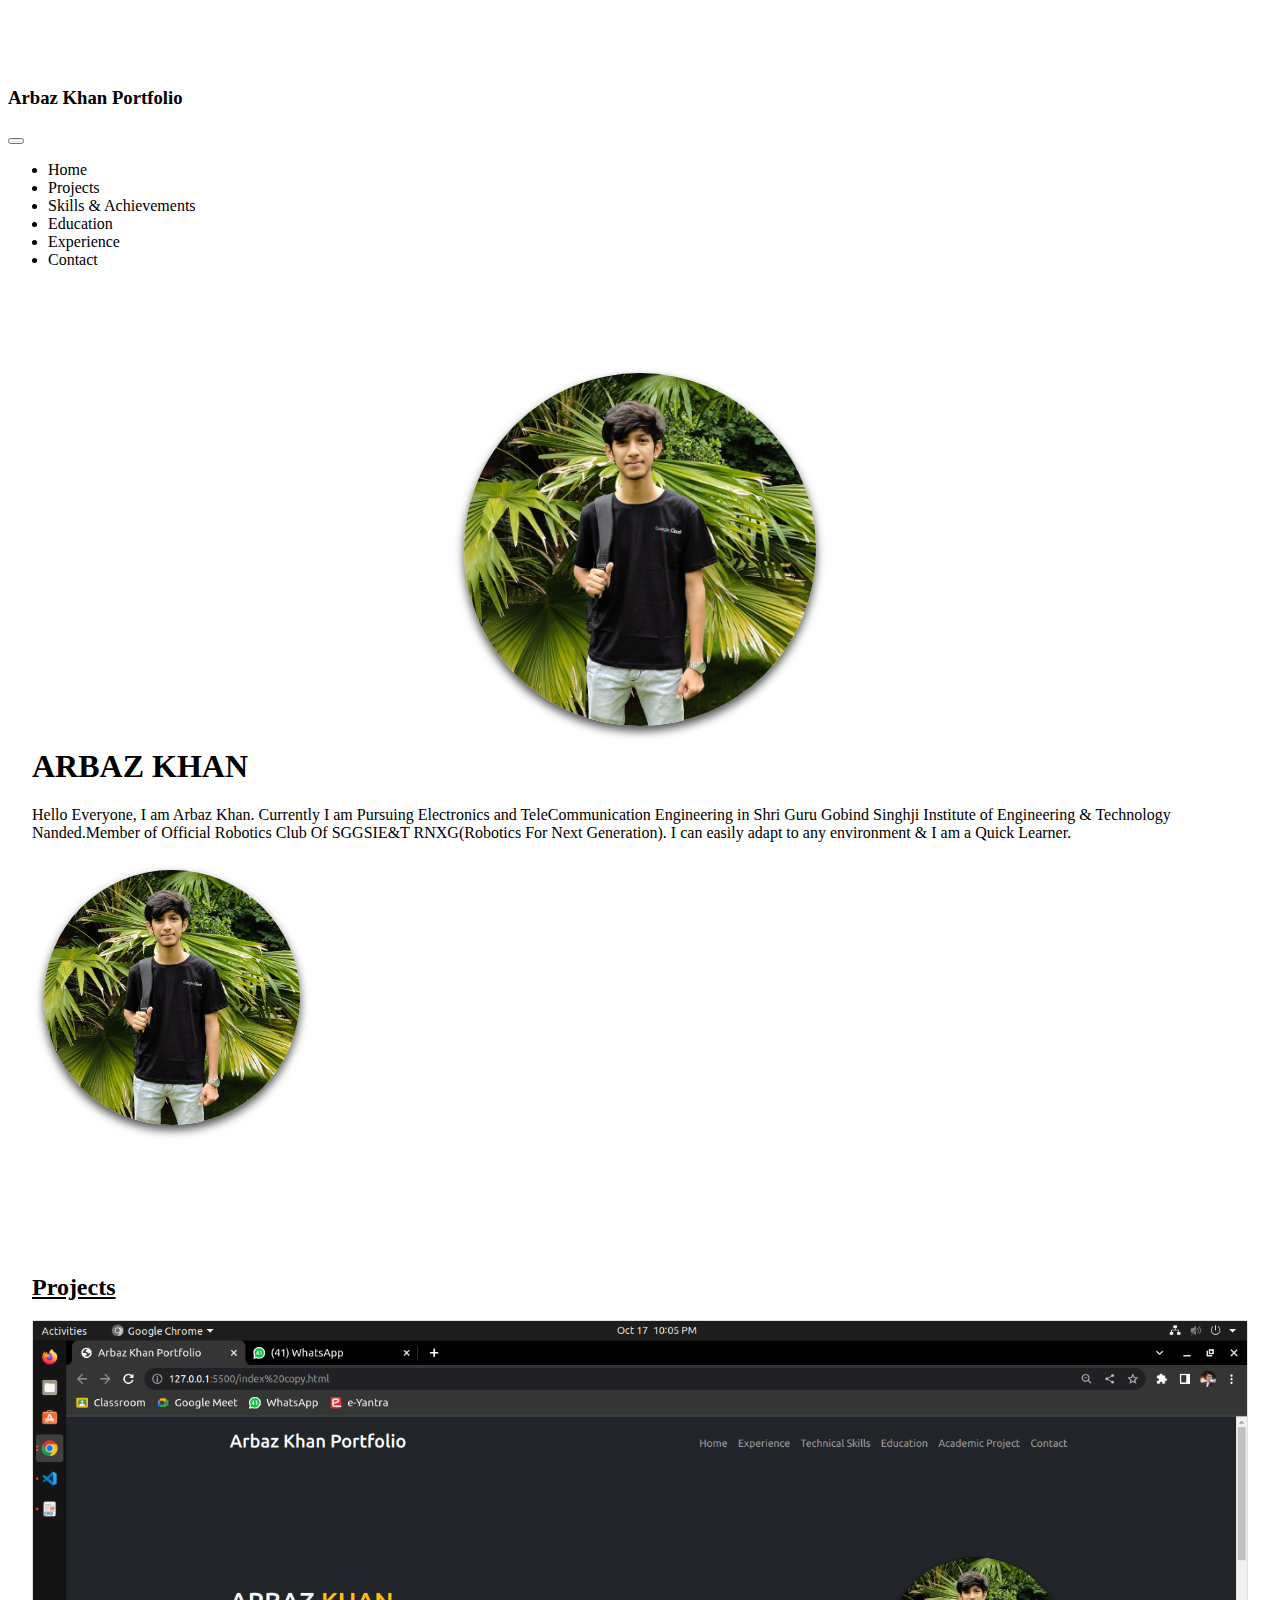
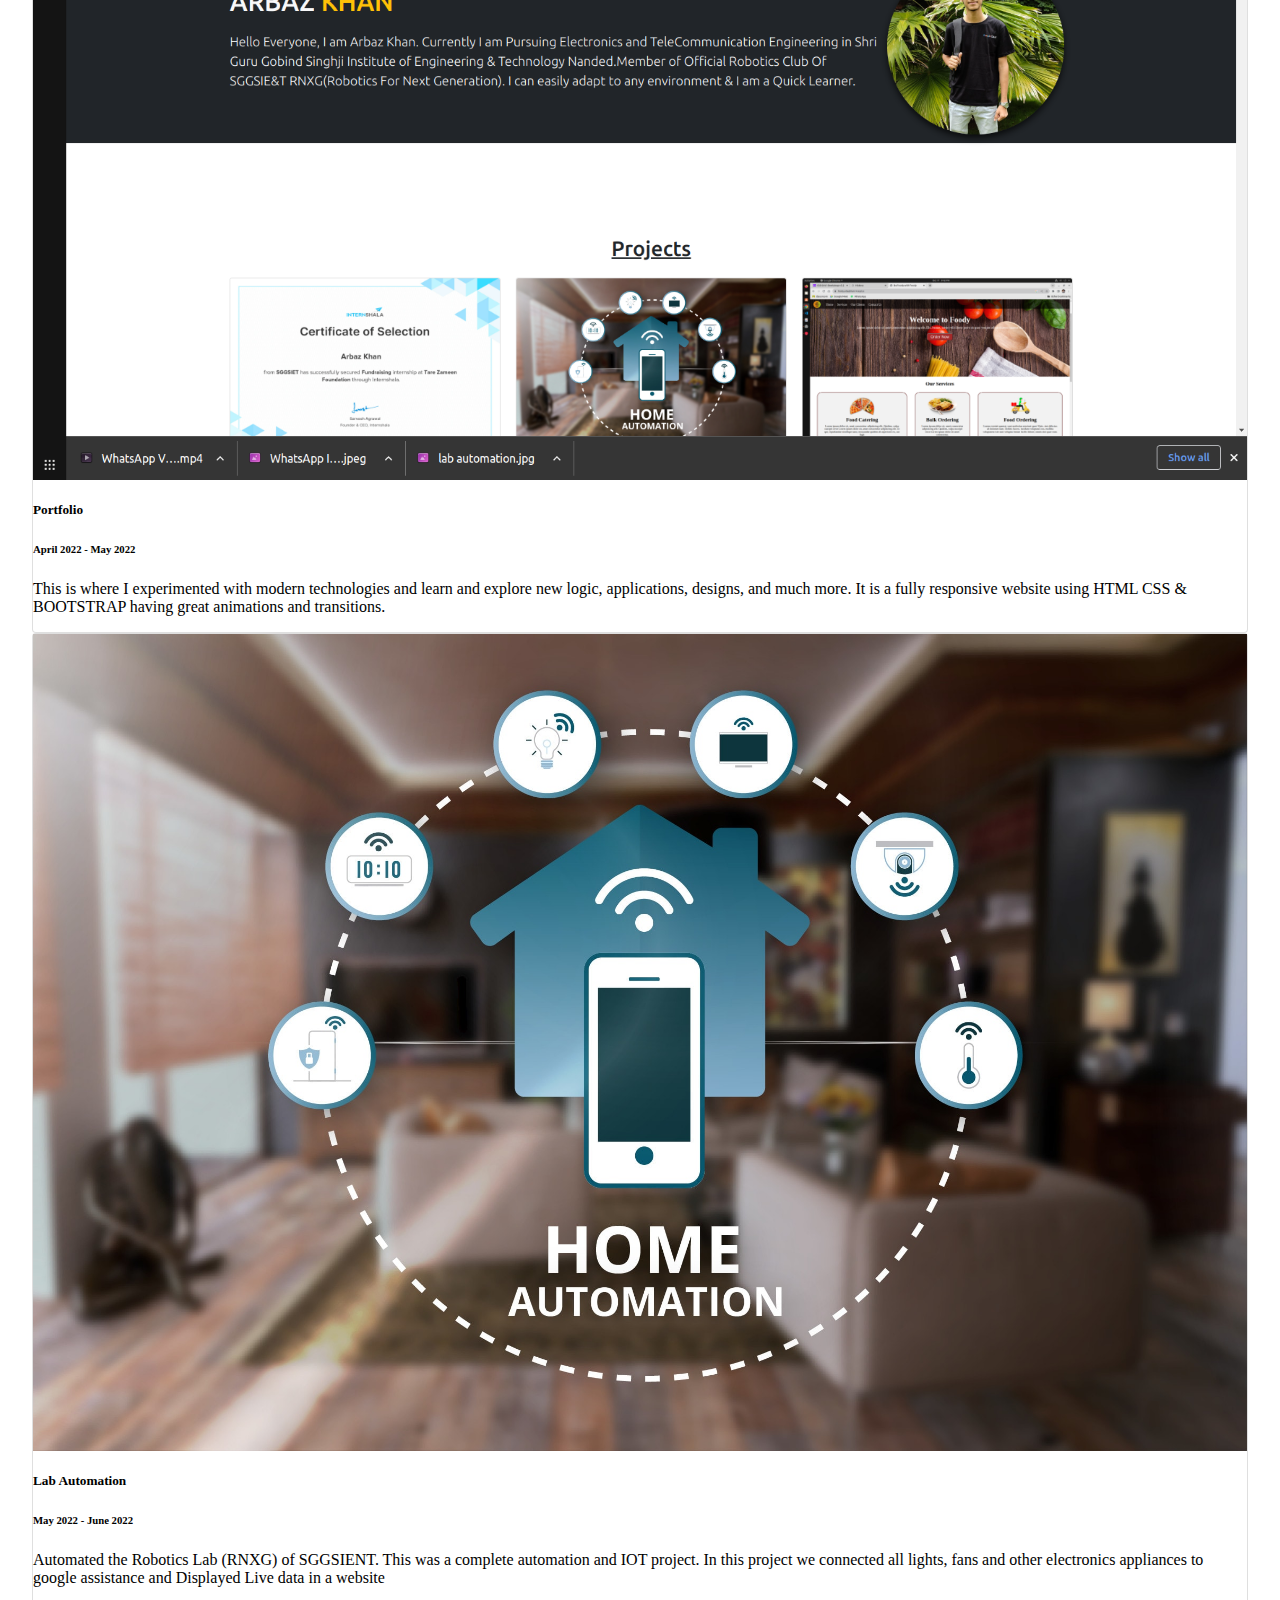
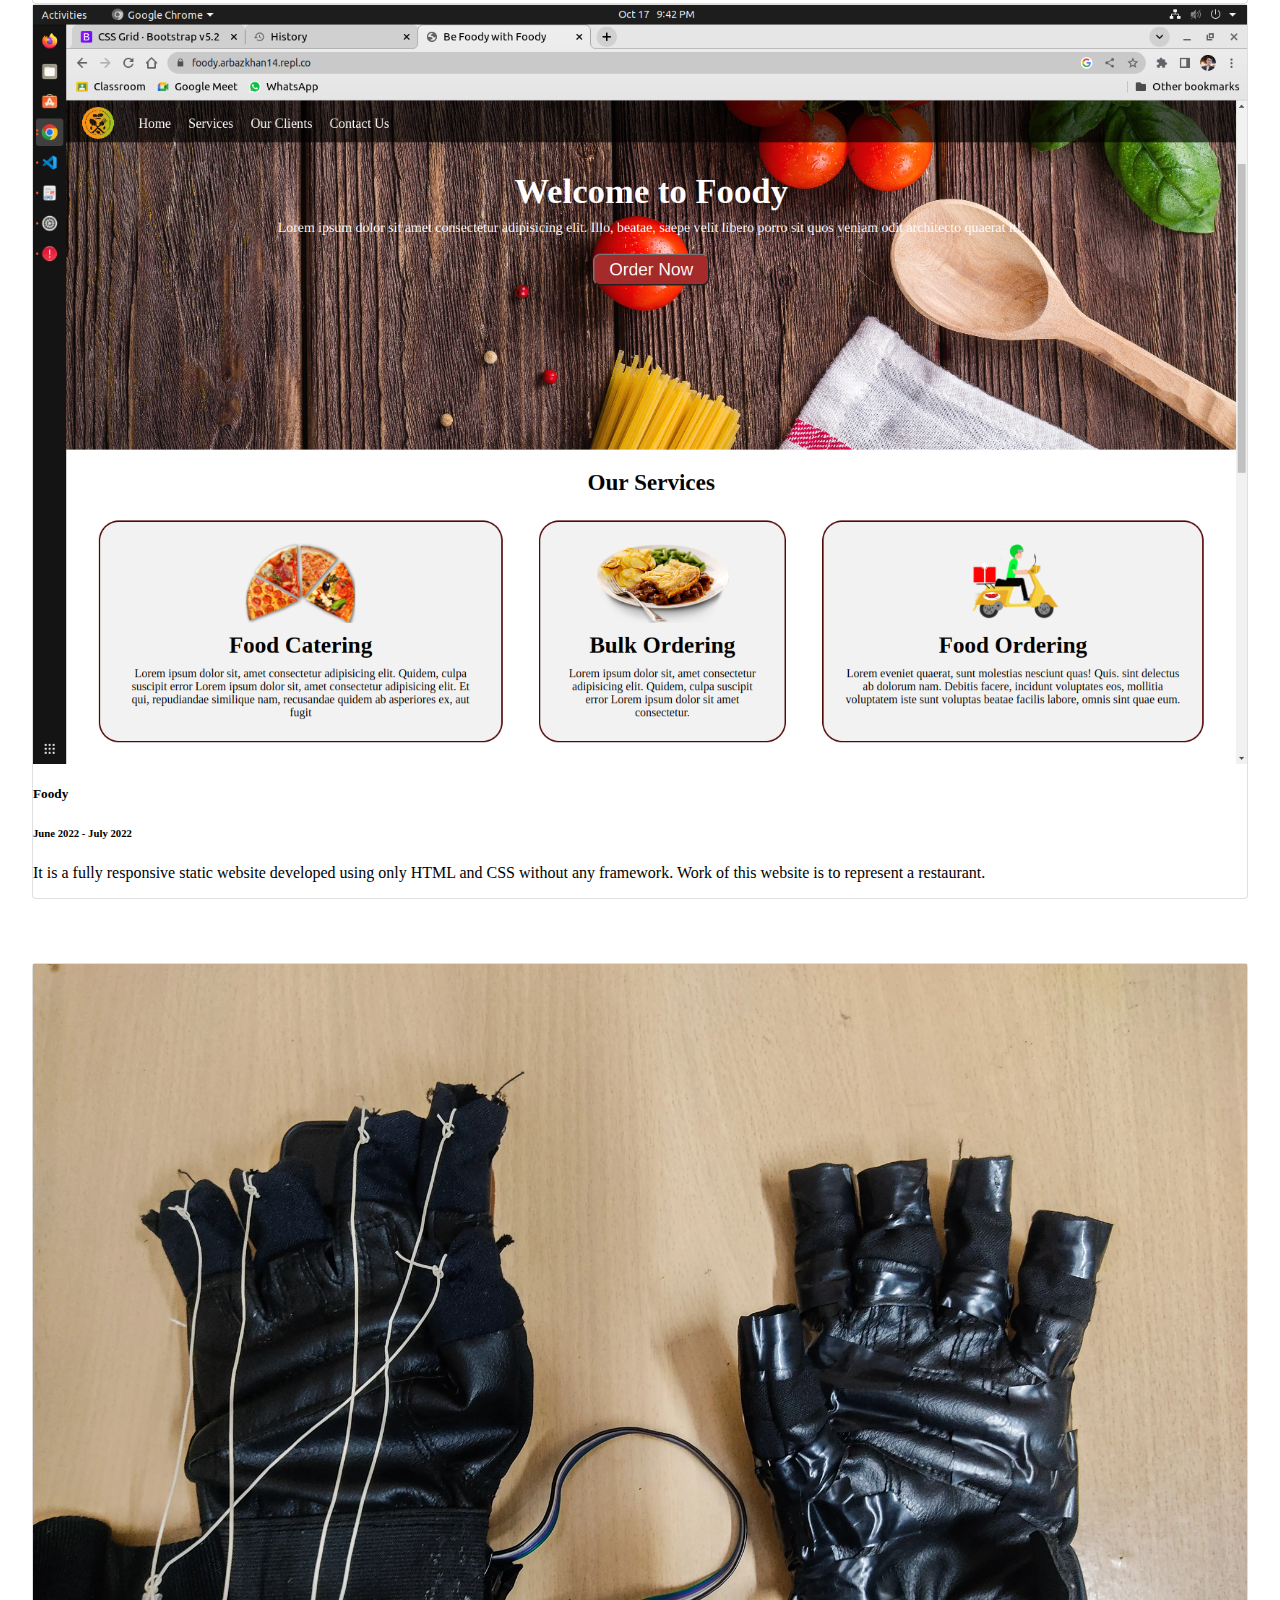
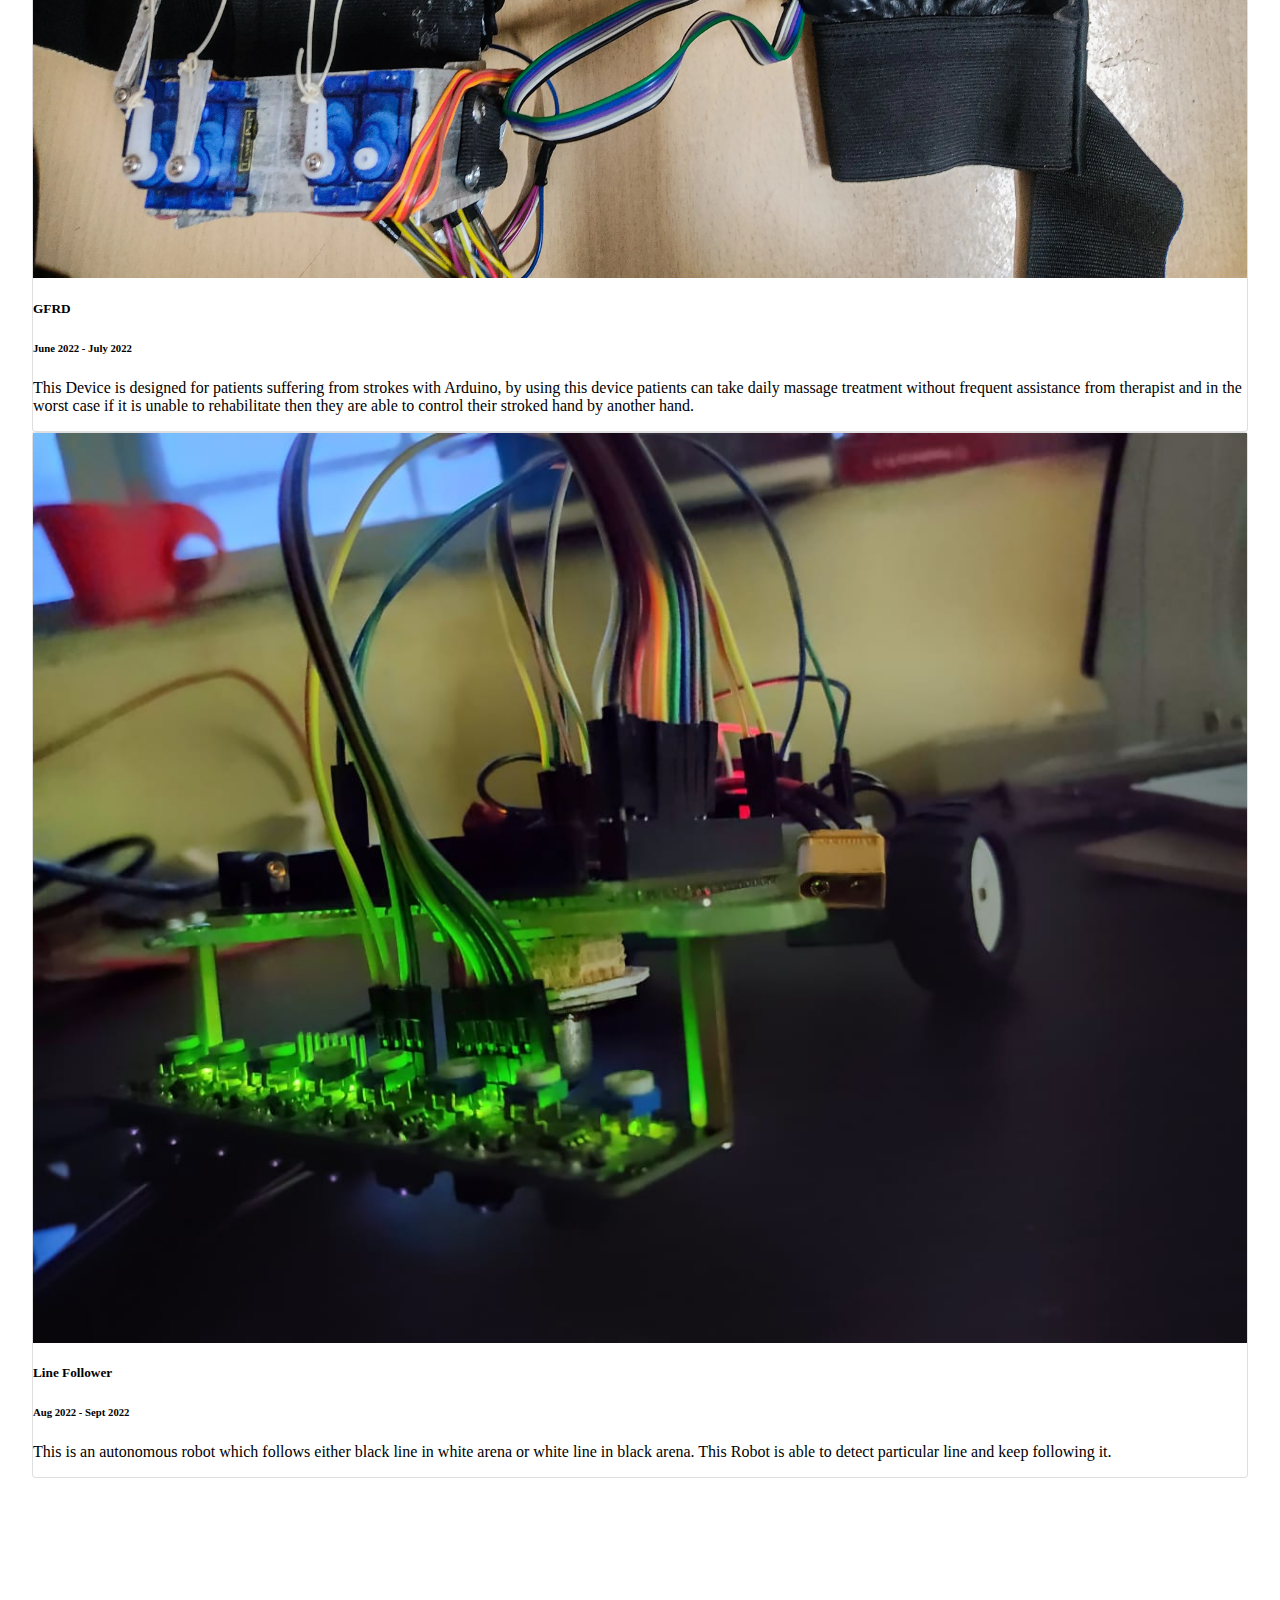
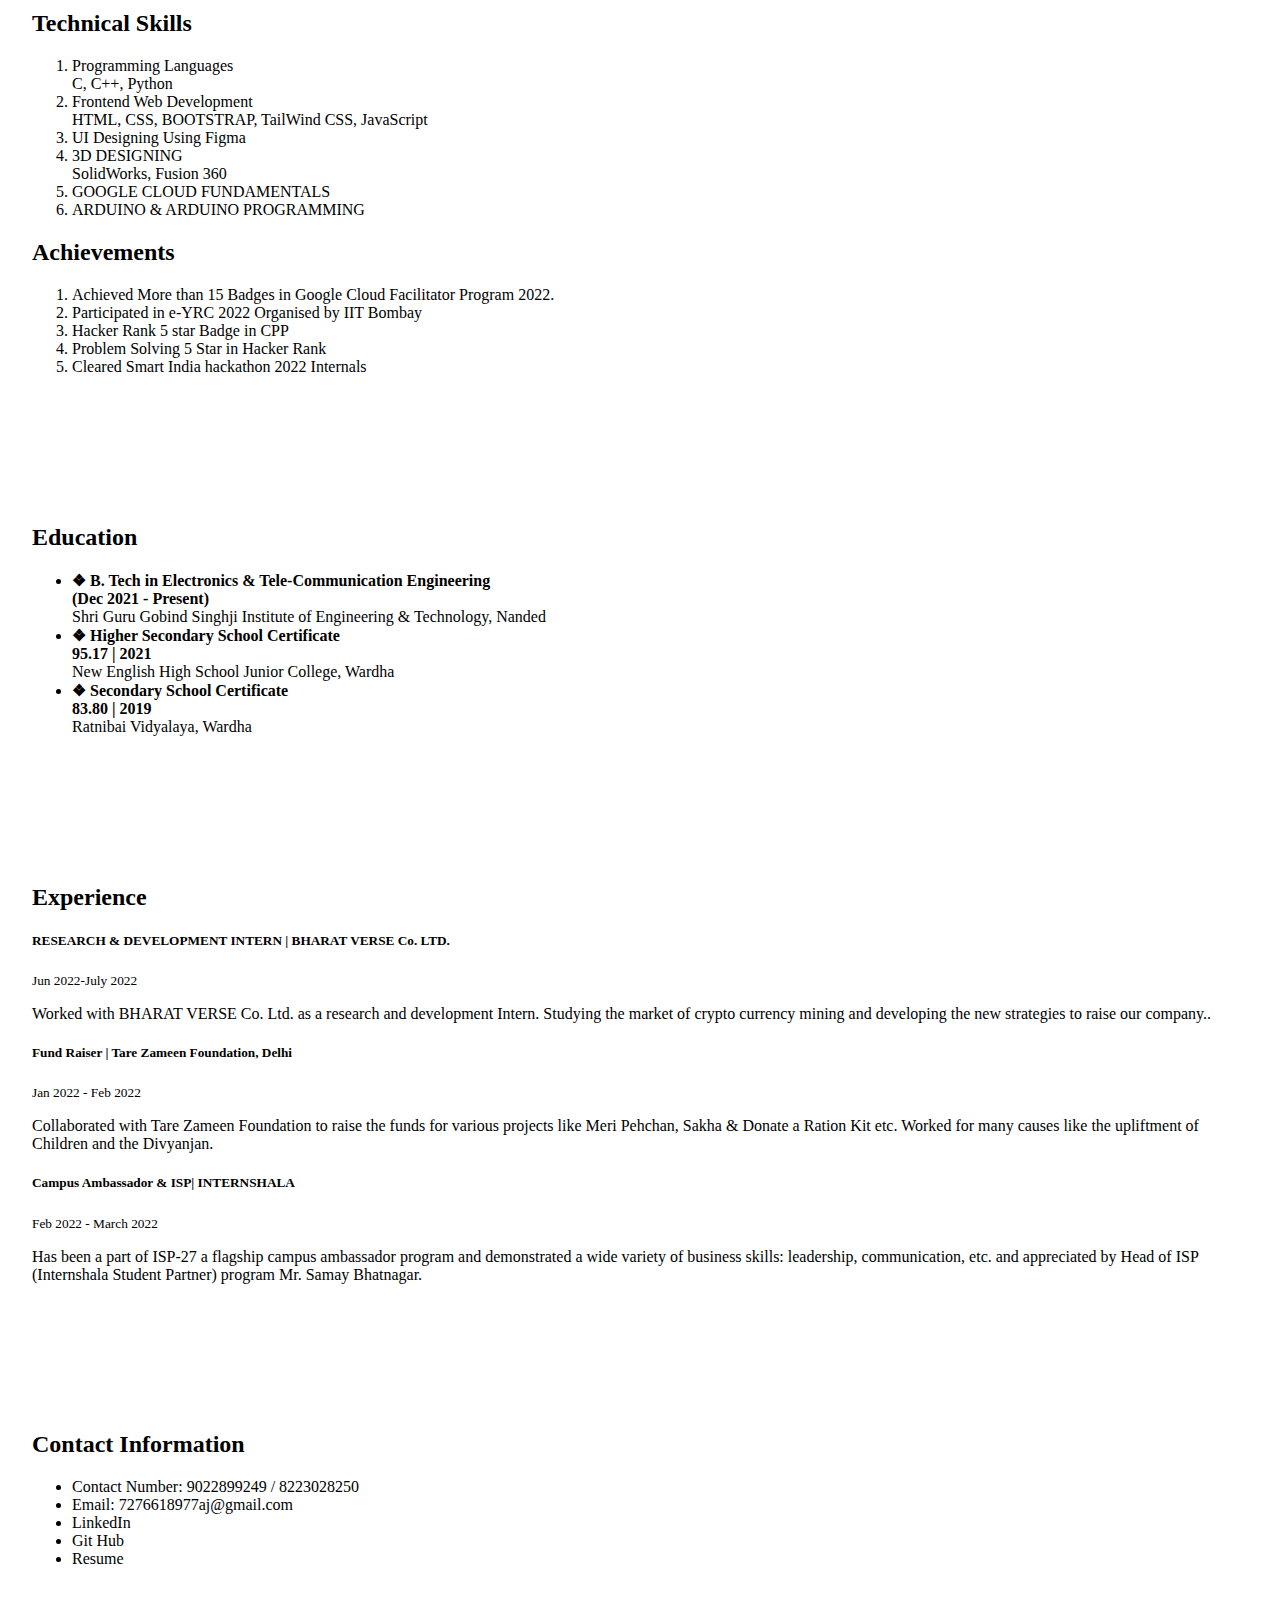
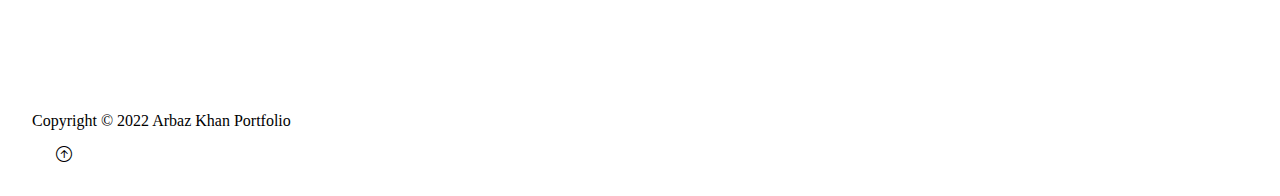
<file: index .html>
<!DOCTYPE html>
<html lang="en">

<head>
    <meta charset="UTF-8" />
    <meta http-equiv="X-UA-Compatible" content="IE=edge" />
    <meta name="viewport" content="width=device-width, initial-scale=1.0" />
    <link href="https://cdn.jsdelivr.net/npm/bootstrap@5.0.1/dist/css/bootstrap.min.css" rel="stylesheet"
        integrity="sha384-+0n0xVW2eSR5OomGNYDnhzAbDsOXxcvSN1TPprVMTNDbiYZCxYbOOl7+AMvyTG2x" crossorigin="anonymous" />
    <link rel="stylesheet" href="https://cdn.jsdelivr.net/npm/bootstrap-icons@1.3.0/font/bootstrap-icons.css" />
    <link href="https://api.mapbox.com/mapbox-gl-js/v2.1.1/mapbox-gl.css" rel="stylesheet" />
    <link rel="stylesheet" href="style.css" />
    <title>Arbaz Khan Portfolio</title>
</head>

<body>
    <!-- Navbar -->
    <nav class="navbar navbar-expand-lg bg-dark navbar-dark py-3 fixed-top">
        <div class="container">
            <a href="#" class="navbar-brand">
                <h3>Arbaz Khan Portfolio</h3>
            </a>

            <button class="navbar-toggler" type="button" data-bs-toggle="collapse" data-bs-target="#navmenu">
                <span class="navbar-toggler-icon"></span>
            </button>

            <div class="collapse navbar-collapse" id="navmenu">
                <ul class="navbar-nav ms-auto">
                    <li class="nav-item">
                        <a href="#body" class="nav-link">Home</a>
                    </li>
                    <li class="nav-item">
                        <a href="#Project1" class="nav-link">Projects</a>
                    </li>
                    <li class="nav-item">
                        <a href="#technical skills" class="nav-link">Skills & Achievements</a>
                    </li>
                    <li class="nav-item">
                        <a href="#Education" class="nav-link">Education</a>
                    </li>
                    <li class="nav-item">
                        <a href="#Exp" class="nav-link">Experience</a>
                    </li>
                    <li class="nav-item">
                        <a href="#contact" class="nav-link">Contact</a>
                    </li>
                </ul>
            </div>
        </div>
    </nav>

    <!-- Main body -->
    <section id="body" class="bg-dark text-light p-5 p-lg-0 pt-lg-5 text-center text-sm-start">
        <div class="offset container">
            <div class="d-sm-flex align-items-center justify-content-between">
                <img class="img-fluid w-10 d-block d-sm-none " id="mprofile" src="img/profile.jpeg" class="img-fluid"
                    alt="...">
                <div>
                    <h1>ARBAZ <span class="text-warning"> KHAN</span></h1>
                    <p class="lead my-4">
                        Hello Everyone, I am Arbaz Khan. Currently I am Pursuing Electronics and TeleCommunication
                        Engineering in Shri Guru Gobind Singhji Institute of Engineering & Technology Nanded.Member of
                        Official Robotics Club Of SGGSIE&T RNXG(Robotics For Next Generation).
                        I can easily adapt to any environment & I am a Quick Learner.
                    </p>

                </div>
               
                <img class="img-fluid w-10 d-none d-sm-block  " id="profile" src="img/profile.jpeg" class="img-fluid"
                    alt="...">
                 

            </div>
        </div>
    </section>

    <!-- Experience -->
    <section id="Project1" class="p-5">
        <div class="offset container">
            <h2 class="text-center mb-4"><u> Projects </u></h2>
            <div class="row row-cols-1 row-cols-md-3 g-4">
                <a href="https://Portfolio-1.arbazkhan19.repl.co" target="_blank">
                    <div class="col">
                        <div class="card">
                            <img src="./img/PORTFOLIO.png" class="card-img-top" alt="...">
                            <div class="card-body">
                                <h5 class="card-title">Portfolio</h5>
                                <h6>April 2022 - May 2022</h6>
                                <p class="card-text">This is where I experimented with modern technologies and learn and
                                    explore
                                    new logic, applications, designs, and much more. It is a fully responsive
                                    website using HTML CSS & BOOTSTRAP having great animations and
                                    transitions.
                                </p>
                            </div>
                        </div>
                    </div>
                </a>
                <div class="col">
                    <div class="card">
                        <img src="./img/lab automation.jpg" class="card-img-top" alt="...">
                        <div class="card-body">
                            <h5 class="card-title">Lab Automation</h5>
                            <h6>May 2022 - June 2022</h6>
                            <p class="card-text">Automated the Robotics Lab (RNXG) of SGGSIENT. This was a complete
                                automation
                                and IOT project. In this project we connected all lights, fans and other electronics
                                appliances to google assistance and Displayed Live data in a website</p>
                        </div>
                    </div>
                </div>
               <a href="https://foody.arbazkhan14.repl.co/" target="_blank"> <div class="col">
                    <div class="card">
                        <img src="./img/foody.png" class="card-img-top" alt="...">
                        <div class="card-body">
                            <h5 class="card-title">Foody</h5>
                            <h6>June 2022 - July 2022</h6>
                            <p class="card-text">It is a fully responsive static website developed using only HTML and
                                CSS without any
                                framework. Work of this website is to represent a restaurant.</p>
                        </div>
                    </div>
                </div>
                </a>
            </div>

        </div>

        </div>
        </div>
        </div>
        </div>

        <div class="offset container">
            <div class="row row-cols-1 row-cols-md-3 g-4">
                <a href="img/gfrd.mp4" target="_blank"><div class="col">
                    <div class="card">
                        <img src="./img/IMG_20220325_094621_rRH07joEW.webp" class="card-img-top" alt="...">
                        <div class="card-body">
                            <h5 class="card-title">GFRD</h5>
                            <h6>June 2022 - July 2022</h6>
                            <p class="card-text">This Device is designed for patients suffering from strokes with
                                Arduino, by using this
                                device patients can take daily massage treatment without frequent assistance from
                                therapist and in the worst case if it is unable to rehabilitate then they are able to
                                control their stroked hand by another hand.</p>
                        </div>
                    </div>
                </div>
            </a>
            <a href="img/WhatsApp Video 2022-09-04 at 10.55.27 PM.mp4" target="_blank">
                <div class="col">
                    <div class="card">
                        <img src="./img/LINE.jpeg" class="card-img-top" alt="...">
                        <div class="card-body">
                            <h5 class="card-title">Line Follower</h5>
                            <h6>Aug 2022 - Sept 2022</h6>
                            <p class="card-text">This is an autonomous robot which follows either black line in white
                                arena or white line in
                                black arena. This Robot is able to detect particular line and keep following it.</p>
                        </div>
                    </div>
                </div>
            </a>

            </div>

        </div>

        </div>
        </div>
        </div>
        </div>
    </section>
    <!-- Technical Skills-->
    <section id="technical skills" class="p-5 bg-dark text-light">
        <div class="offset container">
            <div class="row align-items-center justify-content-between">

                <div class="container px-4 text-center">
                    <div class="container px-4 text-center">
                        <div class="row gx-5">
                            <div class="col">
                                <h2>Technical Skills</h2>
                                <div class="p-3 border bg-light">
                                    <ol class="list-group list-group-numbered">
                                        <li class="list-group-item d-flex justify-content-between align-items-start">
                                            <div class="ms-2 me-auto">
                                                <div class="fw-bold">Programming Languages</div>
                                                C, C++, Python
                                            </div>

                                        </li>
                                        <li class="list-group-item d-flex justify-content-between align-items-start">
                                            <div class="ms-2 me-auto">
                                                <div class="fw-bold">Frontend Web Development</div>
                                                HTML, CSS, BOOTSTRAP, TailWind CSS, JavaScript
                                            </div>

                                        </li>

                                        <li class="list-group-item d-flex justify-content-between align-items-start">
                                            <div class="ms-2 me-auto">
                                                <div class="fw-bold">UI Designing Using Figma</div>

                                            </div>
                                        </li>

                                        <li class="list-group-item d-flex justify-content-between align-items-start">
                                            <div class="ms-2 me-auto">
                                                <div class="fw-bold">3D DESIGNING</div>
                                                SolidWorks, Fusion 360

                                            </div>
                                        </li>
                                        <li class="list-group-item d-flex justify-content-between align-items-start">
                                            <div class="ms-2 me-auto">
                                                <div class="fw-bold">GOOGLE CLOUD FUNDAMENTALS</div>

                                            </div>
                                        </li>
                                        <li class="list-group-item d-flex justify-content-between align-items-start">
                                            <div class="ms-2 me-auto">
                                                <div class="fw-bold">ARDUINO & ARDUINO PROGRAMMING</div>


                                            </div>
                                        </li>

                                    </ol>


                                </div>
                            </div>
                            <div class="col">
                                <h2 id="ach">Achievements</h2>
                                <div class="p-3 border bg-light">
                                    <ol class="list-group list-group-numbered">
                                        <li class="list-group-item d-flex justify-content-between align-items-start">
                                            <div class="ms-2 me-auto">
                                                <div class="fw-bold">Achieved More than 15 Badges in Google Cloud
                                                    Facilitator Program 2022.</div>

                                            </div>

                                        </li>
                                        <li class="list-group-item d-flex justify-content-between align-items-start">
                                            <div class="ms-2 me-auto">
                                                <div class="fw-bold">Participated in e-YRC 2022 Organised by IIT Bombay
                                                </div>
                                            </div>
                                        </li>
                                        <li class="list-group-item d-flex justify-content-between align-items-start">
                                            <div class="ms-2 me-auto">
                                                <div class="fw-bold">Hacker Rank 5 star Badge in CPP</div>

                                            </div>
                                        </li>
                                        <li class="list-group-item d-flex justify-content-between align-items-start">
                                            <div class="ms-2 me-auto">
                                                <div class="fw-bold">Problem Solving 5 Star in Hacker Rank</div>

                                            </div>
                                        </li>
                                        <li class="list-group-item d-flex justify-content-between align-items-start">
                                            <div class="ms-2 me-auto">
                                                <div class="fw-bold">Cleared Smart India hackathon 2022 Internals
                                                </div>

                                            </div>
                                        </li>


                                    </ol>
                                </div>
                            </div>
                        </div>
                    </div>

                    <p class="lead text-center text-white mb-5">
                        <b></b>
                    </p>
                </div>
    </section>

    <!-- Education -->
    <section id="Education" class="p-5">
        <div class="offset container">
            <h2 class="text-center mb-4">Education</h2>
            <ul class="list-group list-group-flush">
                <li class="list-group-item"><b>❖ B. Tech in Electronics & Tele-Communication Engineering <br>(Dec 2021 -
                        Present)</b> <br>Shri Guru Gobind Singhji Institute of Engineering & Technology, Nanded </li>
                <li class="list-group-item"><b>❖ Higher Secondary School Certificate <br> 95.17 | 2021 </b> <br> New
                    English High School Junior College, Wardha</li>
                <li class="list-group-item"><b>❖ Secondary School Certificate<br> 83.80 | 2019</b> <br>Ratnibai
                    Vidyalaya, Wardha </li>
            </ul>

        </div>
    </section>
    <!-- Academic Projects -->
    <section id="Exp" class="p-5 bg-primary">
        <div class="offset container">
            <h2 class="text-center text-white mb-4">Experience</h2>
            <div class="list-group">

                <a href="img/Arbaz Offer Letter.pdf" class="list-group-item list-group-item-action" target="_blank">
                    <div class="d-flex w-100 justify-content-between">
                        <h5 class="mb-1">RESEARCH & DEVELOPMENT INTERN | BHARAT VERSE Co. LTD.</h5>
                        <small class="text-muted">Jun 2022-July 2022</small>
                    </div>
                    <p class="mb-1">Worked with BHARAT VERSE Co. Ltd. as a research and development Intern.
                        Studying the market of crypto currency mining and developing the new strategies
                        to raise our company..</p>
                </a>
                <a href="img/Arbaz_Khan_Hired_Certificate_1.jpg" class="list-group-item list-group-item-action"
                    target="_blank">
                    <div class="d-flex w-100 justify-content-between">
                        <h5 class="mb-1">Fund Raiser | Tare Zameen Foundation, Delhi</h5>
                        <small class="text-muted">Jan 2022 - Feb 2022</small>
                    </div>
                    <p class="mb-1">Collaborated with Tare Zameen Foundation to raise the funds for various projects
                        like Meri Pehchan, Sakha & Donate a Ration Kit etc. Worked for many causes like the
                        upliftment of Children and the Divyanjan.</p>
                </a>
                <a href="img/ISP 27 - Direct Entry (1) (1)_1.jpg" class="list-group-item list-group-item-action"
                    target="_blank">
                    <div class="d-flex w-100 justify-content-between">
                        <h5 class="mb-1">Campus Ambassador & ISP| INTERNSHALA </h5>
                        <small class="text-muted">Feb 2022 - March 2022</small>
                    </div>
                    <p class="mb-1">Has been a part of ISP-27 a flagship campus ambassador program and demonstrated a
                        wide variety of business skills: leadership, communication, etc. and appreciated by Head of ISP
                        (Internshala Student Partner) program Mr. Samay Bhatnagar. </p>
                </a>
            </div>


        </div>
    </section>

    <!-- Contact -->
    <section class="p-5" id="contact">
        <div class="offset container">
            <div class="row g-4">
                <div class="col-md">
                    <h2 class="text-center mb-4">Contact Information</h2>
                    <ul class="list-group list-group-flush lead">
                        <li class="list-group-item">
                            <span class="fw-bold">Contact Number:</span> 9022899249 / 8223028250
                        </li>
                        <li class="list-group-item">
                            <span class="fw-bold">Email:</span> 7276618977aj@gmail.com
                        </li>
                        <li class="list-group-item">

                            <a href="https://www.linkedin.com/in/arbaz-k-41a189184" id="hyperlink" target="_blank">
                                <span class="fw-bold">LinkedIn</span>
                            </a>
                        </li>
                        <li class="list-group-item">
                            <a href="https://github.com/khan212515" id="hyperlink"><span class="fw-bold">Git Hub</span>
                            </a>
                        </li>
                        <li class="list-group-item">
                            <a href="img/btech ak mlh.pdf" id="hyperlink" target="_blank"><span
                                    class="fw-bold">Resume</span>
                            </a>
                        </li>
                    </ul>
                </div>
    </section>
    <!-- Footer -->
    <footer class="p-5 bg-dark text-white text-center position-relative">
        <div class="offset container">
            <p class="lead">Copyright &copy; 2022 Arbaz Khan Portfolio</p>

            <a href="#" class="position-absolute bottom-0 end-0 p-5">
                <i class="bi bi-arrow-up-circle h1"></i>
            </a>
        </div>
    </footer>

    <script src="https://cdn.jsdelivr.net/npm/bootstrap@5.0.1/dist/js/bootstrap.bundle.min.js"
        integrity="sha384-gtEjrD/SeCtmISkJkNUaaKMoLD0//ElJ19smozuHV6z3Iehds+3Ulb9Bn9Plx0x4"
        crossorigin="anonymous"></script>

</body>

</html>
</file>
<file: style.css>
body::before {
  display: block;
  content: '';
  height: 60px;
}

#map {
  width: 100%;
  height: 100%;
  border-radius: 10px;
}

@media (min-width: 768px) {
  
  .news-input {
    width: 50%;
  }}
@media (max-width: 495px) {
  #ach{
    margin-top: 20px;
  }
  
}
@media (min-width: 575px) { 
 
} #mprofile{
  display: none;
}


#profile{
  max-width: 21%;
  border-radius: 50%;
  margin: 1%;
  box-shadow: 0px 5px 10px 0px rgba(0, 0, 0, 0.7);      
   

 
}
#mprofile{
  max-width: 29%;
  border-radius: 50%;

  box-shadow: 0px 5px 10px 0px rgba(0, 0, 0, 0.7);      
  display: block;
  margin-left: auto;
  margin-right: auto;
  width: 50%;

 
}
#profile:hover
{
  max-width: 25%;
  border-radius: 50%;
  margin: 1%;
  box-shadow: 0px 5px 10px 0px rgba(0, 0, 0, 0.7);       
  transition: max-width 1s;
}

.card {
  position: relative;
  display: flex;
  flex-direction: column;
  min-width: 0;
  word-wrap: break-word;
  background-color: #fff;
  background-clip: border-box;
  border: 1px solid rgba(0,0,0,.125);
  border-radius: 0.25rem;
  z-index: 0;
}

.card:hover {
  position: relative;
  display: flex;
  flex-direction: column;
  min-width: 0;
  color: #fff;
  word-wrap: break-word;
  background-color:#212529;
  background-clip: border-box;
  border: 2px solid rgba(0, 0, 0, 0.774);
  border-radius: 0.25rem;
  transition: background-color , color 1s;
  transform: scale(1.1);
  z-index: 1000;
  transition:transform 1s;
  
}

.list-group-item:hover {
  color: rgb(13, 110, 253);
  border-bottom-right-radius: inherit;
  border-bottom-left-radius: inherit;
  transform: scale(1.1);
  z-index: 1000;
  transition:transform 1.5s;
}




.offset:before{
  display: block;
  content: "";
  height: 4rem;
}
.px-4 {
  padding-right: 0rem!important; 
  padding-left: 0rem!important;
}

.p-5 {
  padding: 1.5rem!important;
}
a{
  color: black;
  text-decoration: none;
}
</file>
